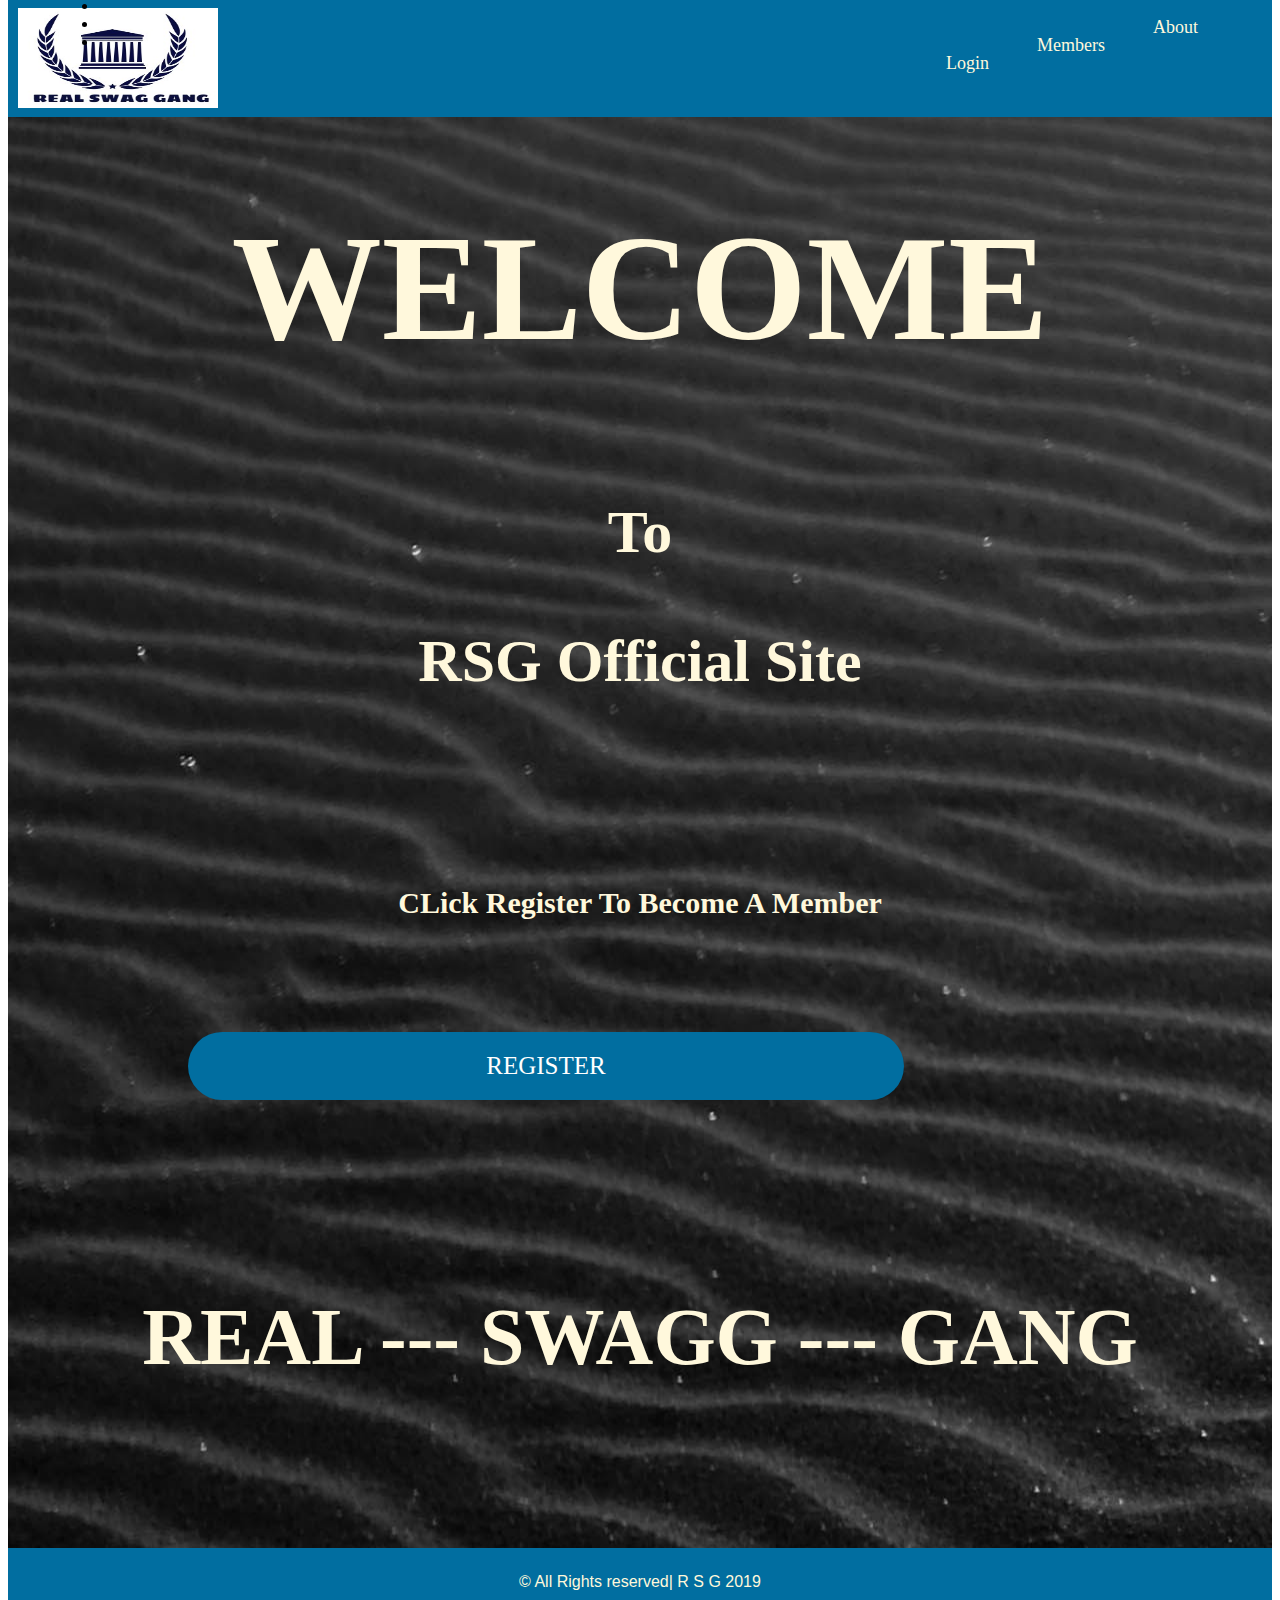
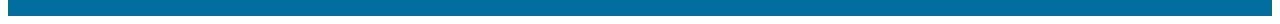
<file: index.html>
<!DOCTYPE html>
<html lang="en">
<head>
    <meta charset="UTF-8">
    <meta content="width=device-width, initial-scale=1.0">
    <meta http-equiv="X-UA-Compatible" content="ie=edge">
    <link href="style.css" type="text/css" rel="stylesheet">
    <title>Real | Swagg | Gang</title>
</head>
<body>
    <main>
        <header>
            <h1><img src="logo.jpg" width="200px" height="100px"></h1>
            <nav>
                <ul>
                    <li><a href="about.html">About</a></li>
                    
                    <li><a href="members.html">Members</a></li>
                    
                    <li><a href="login.html">Login</a></li>
                </ul>
                
            </nav>
        </header>
        <article>
            <section class="head">
                <h2 class="main">WELCOME</h1>
                    
                    
                    <h3>To<br></h3>
                    
                    
                <h3>RSG Official Site</h2>
                    <br>
                    <br>
                    <br>
                    <br>
                    <br>
                    
            </section>
            <section class="reg">
                <h4>CLick Register To Become A Member</h4>
                <br>
                <br>
                <br>
                <br>
                
           
                    <a href="register.html" class="button">REGISTER</a>
                    <br>
                    <br>
                    <br>
                    <br>
                    <br>
                    <br>
                    <br>
                    <br>
                    
            </section>
        </article>
            <h2>REAL    ---     SWAGG   ---     GANG</h2>
            <br>
            <br>
            <br>
            <br>
            <p></p>
            <p></p>
            
           
            
    </main>
    <footer>
        &copy; All Rights reserved| R S G 2019
    </footer>
    
</body>
</html>
</file>
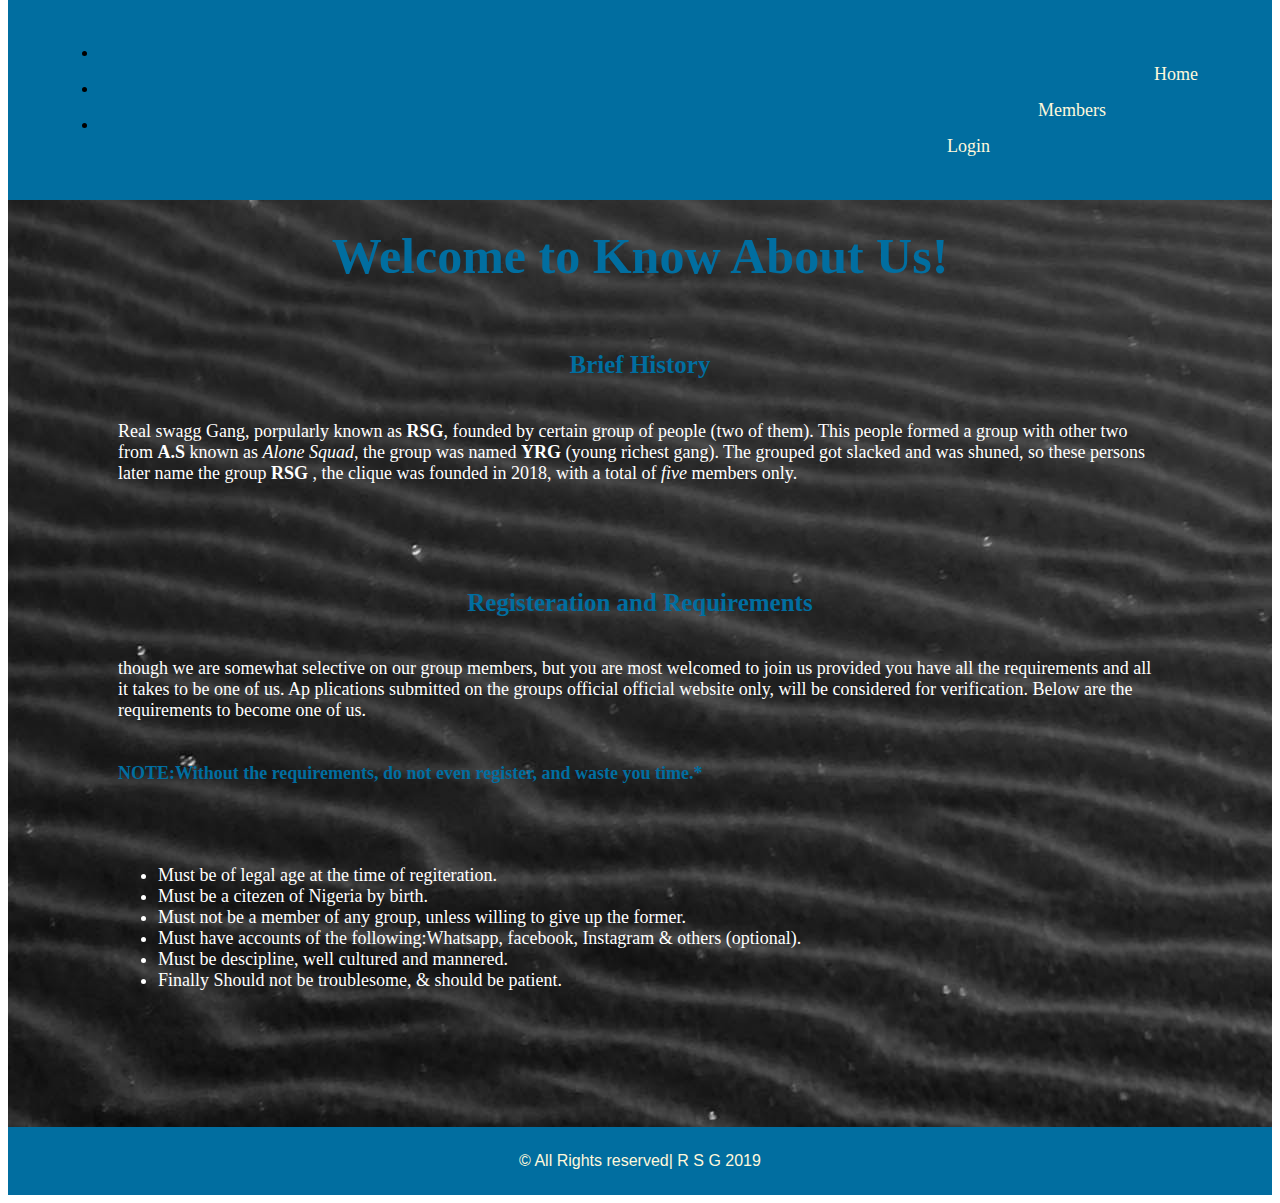
<file: about.html>
<!DOCTYPE html>
<html lang="en">
<head>
    <meta charset="UTF-8">
    <meta content="width=device-width, initial-scale=1.0">
    <meta http-equiv="X-UA-Compatible" content="ie=edge">
    <link href="style.css" type="text/css" rel="stylesheet">
    <title>Real | Swagg | Gang</title>
</head>
<body>
    <main>
        <header>
            <nav>
                <ul>
                    <li><a href="home.html">Home</a></li>
                    <br>
                    <li><a href="members.html">Members</a></li>
                    <br>
                    <li><a href="login.html">Login</a></li>
                </ul>
            </nav>
        </header>
        <section class="abt">
            <h4 class="about">Welcome to Know About Us!</h4>
            <h5 class="h5">Brief History</h5>
            <p>
                Real swagg Gang, porpularly known as <strong>RSG</strong>, founded by certain 
                group of people (two of them). This people formed a group with other two from 
                <strong>A.S</strong> known as <em>Alone Squad</em>, the group was named <strong>YRG</strong>
                 (young richest gang). The grouped got slacked and was shuned, so these persons 
                later name the group <strong>RSG</strong> , the clique was founded in 2018, with
                a total of <em>five</em> members only.
                <br>
                <br>
                <br>
                <br>
            </p>
            <h5 class="h5">Registeration and Requirements</h5>
            <p id="pabt">
                though we are somewhat selective on our group members, but you are most welcomed to
                join us provided you have all the requirements and all it takes to be one of us. Ap
                plications submitted on the groups official official website only, will be considered
                for verification. Below are the requirements to become one of us.<br> <br>
                <br>
                <strong class="note">NOTE:Without the requirements, do not even register, and waste you time.*</strong>
                <br>
                <br>
                <br>
                <br>
                <ul>
                    <li>Must be of legal age at the time of regiteration.</li>
                    <li>Must be a citezen of Nigeria by birth.</li>
                    <li>Must not be a member of any group, unless willing to give up the former.</li>
                    <li>Must have accounts of the following:Whatsapp, facebook, Instagram & others 
                        (optional).
                    </li>
                    <li>Must be descipline, well cultured and mannered.</li>
                    <li>Finally Should not be troublesome, & should be patient.</li>
                </ul>
            </p>
        </section>
            <br>
            <br>
            <br>
            <br>
            <br>
            <br>

        </main>
        <footer>
                &copy; All Rights reserved| R S G 2019
            </footer>
            
        </body>
        </html>
</file>
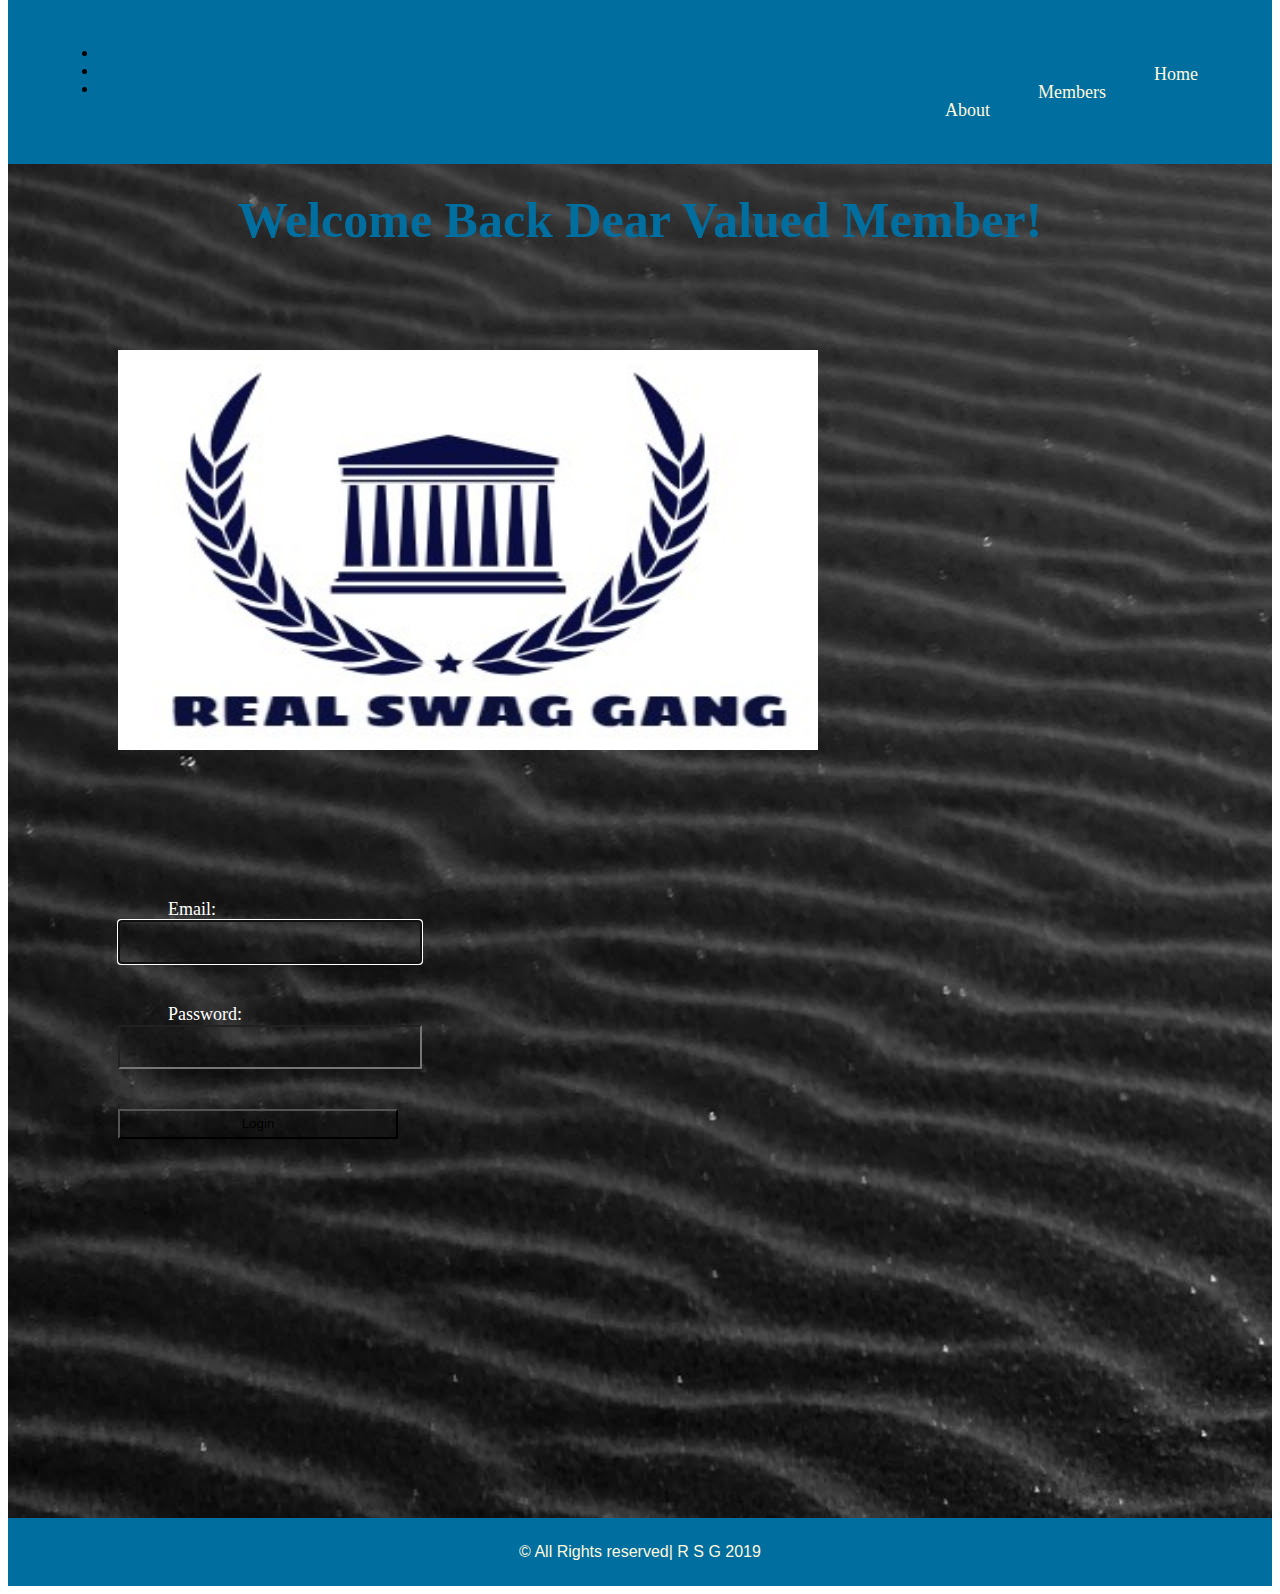
<file: login.html>
<!DOCTYPE html>
<html lang="en">
<head>
    <meta charset="UTF-8">
    <meta content="width=device-width, initial-scale=1.0">
    <meta http-equiv="X-UA-Compatible" content="ie=edge">
    <link href="style.css" type="text/css" rel="stylesheet">
    <title>Real | Swagg | Gang</title>
</head>
<body>
    <main>
        <header>
            <nav>
                <ul>
                    <li><a href="home.html">Home</a></li>
                    
                    <li><a href="members.html">Members</a></li>
                    
                    <li><a href="about.html">About</a></li>
                </ul>
        
            </nav>
        </header>
        <article>
            <section class="loginsec">
                            <h4 class="login"> Welcome Back Dear Valued Member!</h4>
                            <br>
                            <br>
                            <br>
                        <p>
                            <img src="logo.jpg" width="700" height="400">
                        </p>
                            <br>
                            <br>
                            <br>
                            <br>
                            <br>
                            <br>
                            <form action="#" method="get" id="form">
                              <label for="mail" id="label">Email:</label>
                              <br>
                              <input type="email" name="emai" id="mail" required autofocus>
                              <br>
                              <br>
                              <br>
                              <br>
                              
                              <label for="pw" id="label">Password:</label>
                              <br>
                              
                              <input type="password" id="pw" name="password" required>
                              <br>
                              <br>
                              <br>
                              <br>
                              <input type="submit" value="Login" id="bt">
                            </form>
                            <br>
                            <br>
                            <br>
                            <br>
                            <br>
                            <br>
                            <br>
                            <br>
                            <br>
                            <br>
                            <br>
                            <br>
                            <br>
                            <br>
                            <br>
                            <br>
                            <br>
                            <br>
                            <br>
            </section>

        </article>
        </main>
        <footer>
                &copy; All Rights reserved| R S G 2019
            </footer>
            
        </body>
        </html>
</file>
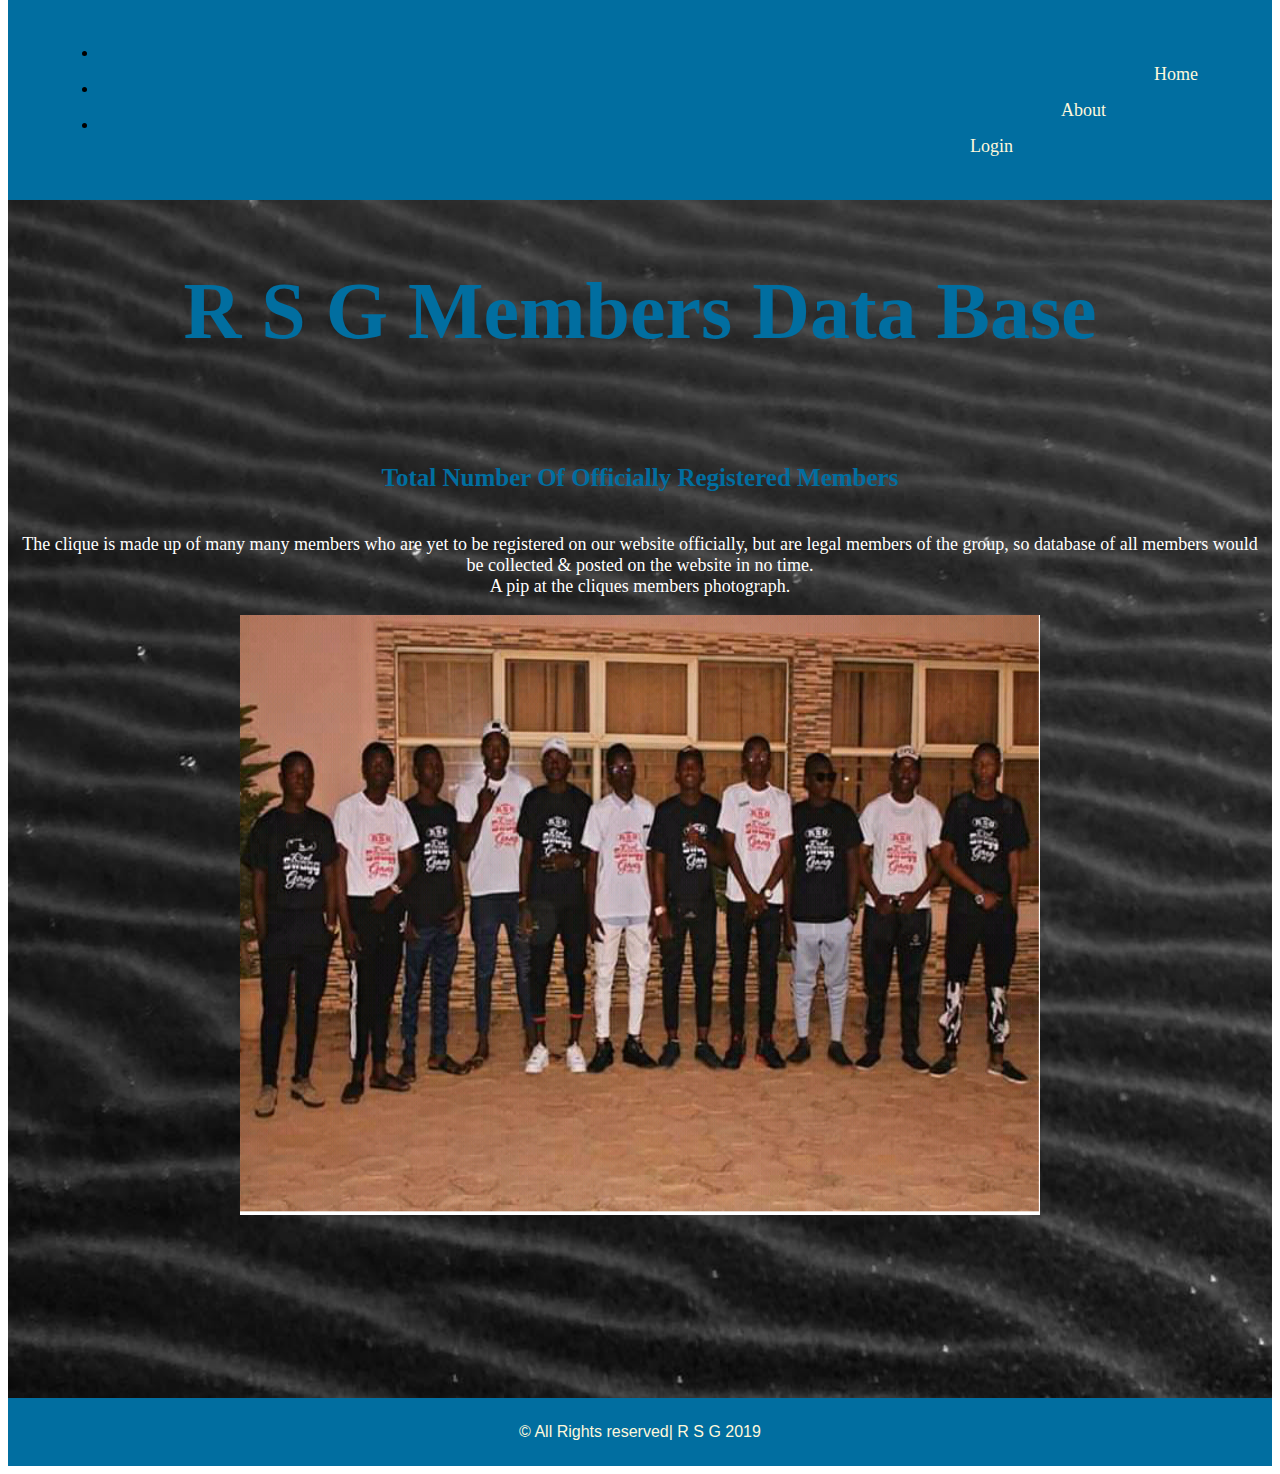
<file: members.html>
<!DOCTYPE html>
<html lang="en">
<head>
    <meta charset="UTF-8">
    <meta content="width=device-width, initial-scale=1.0">
    <meta http-equiv="X-UA-Compatible" content="ie=edge">
    <link href="style.css" type="text/css" rel="stylesheet">
    <title>Real | Swagg | Gang</title>
</head>
<body>
    <main>
        <header>
            <nav>
                <ul>
                    <li><a href="home.html">Home</a></li>
                    <br>
                    <li><a href="about.html">About</a></li>
                    <br>
                    <li><a href="login.html">Login</a></li>
                </ul>
            </nav>
        </header>
        <section class="mem">
            <h4 class="members">R S G Members Data Base</h4>
            <h5 class="h5">Total Number Of Officially Registered Members</h5>
            <p>The clique is made up of many many members who are yet to be registered
               on our website officially, but are legal members of the group, so database
               of all members would be collected & posted on the website in no time.<br>
               A pip at the cliques members photograph. 
            </p>
            <img src="memspic.png" width="800" height="600" alt="RSG members GROUP pic?" >
            <br>
            <br>
            <br>
            <br>
            <br>
            <br>
            <br>
            <br>
            <br>
        </section>
        </main>
        <footer>
                &copy; All Rights reserved| R S G 2019
            </footer>
            
        </body>
        </html>
</file>
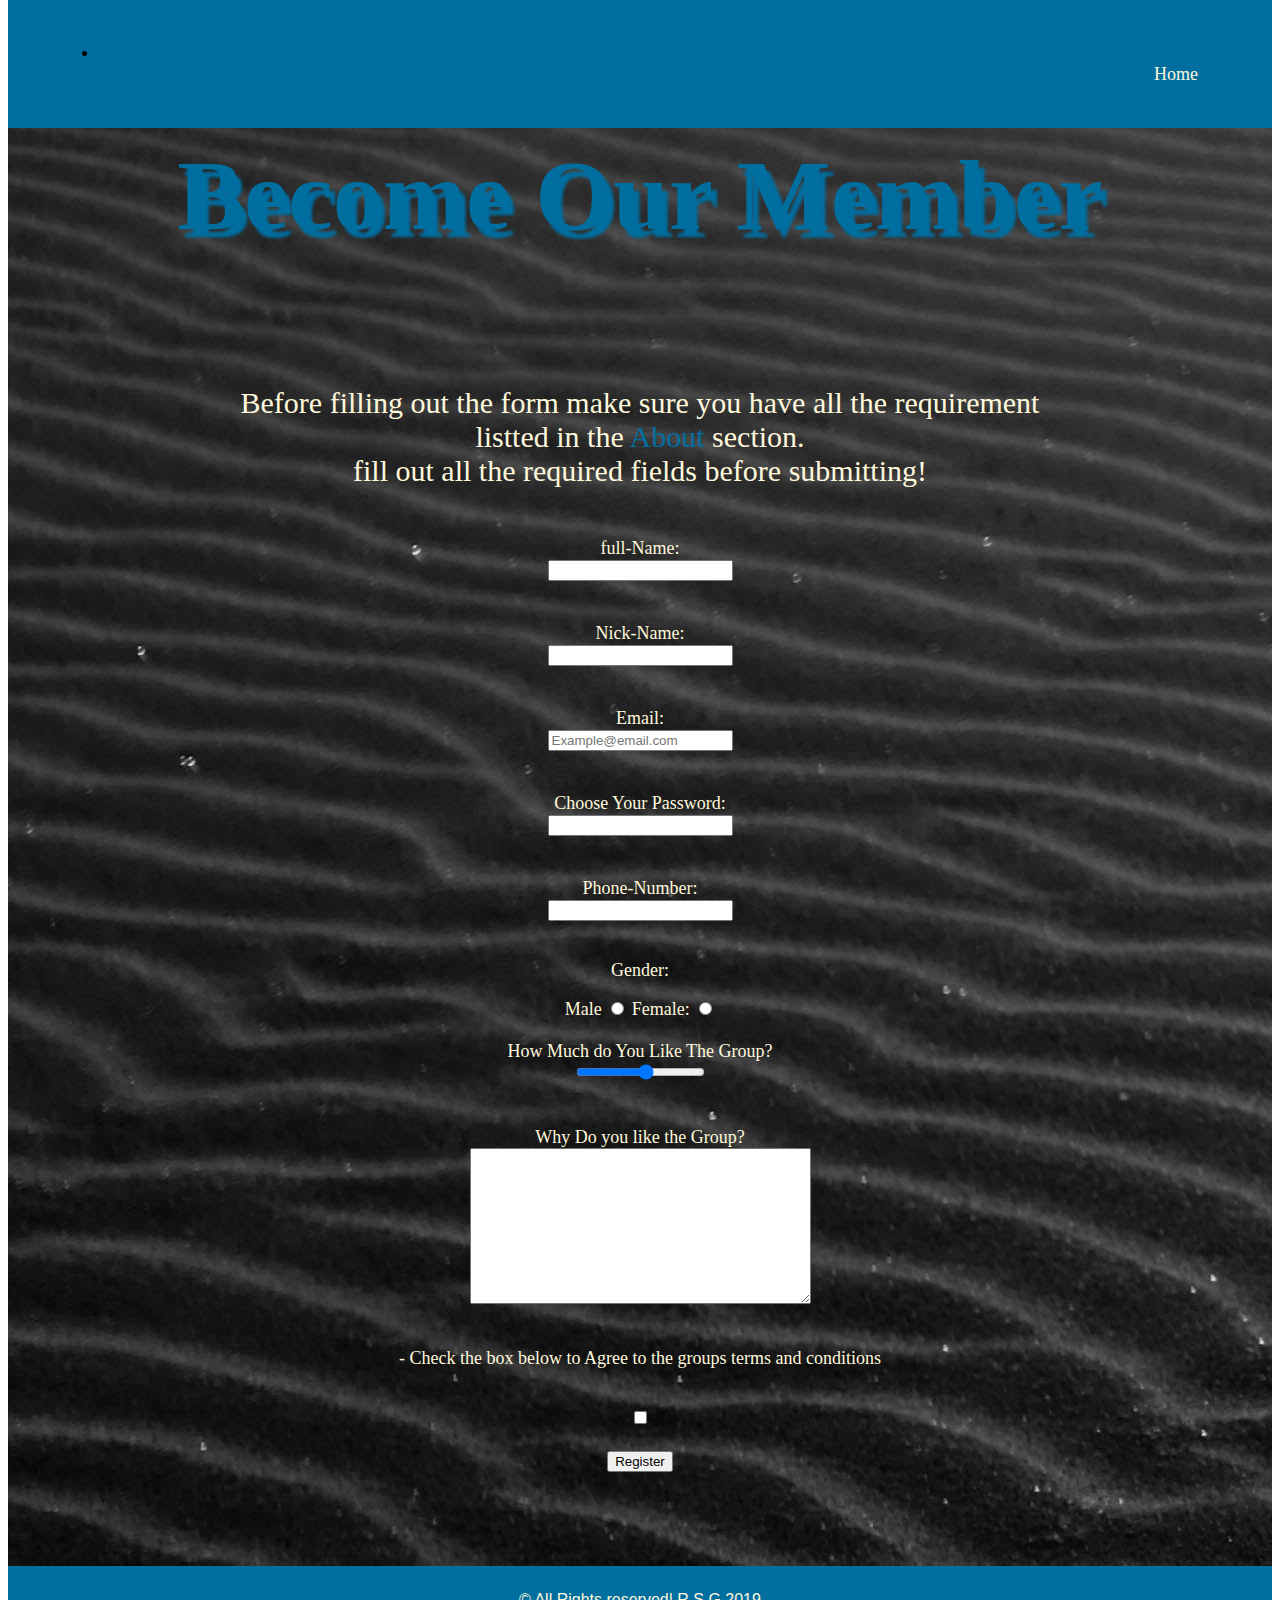
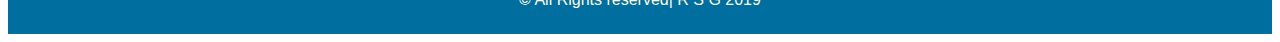
<file: register.html>
<!DOCTYPE html>
<html lang="en">
<head>
    <meta charset="UTF-8">
    <meta name="viewport" content="width=device-width, initial-scale=1.0">
    <meta http-equiv="X-UA-Compatible" content="ie=edge">
    <link href="style.css" type="text/css" rel="stylesheet">
    <title>Real | Swagg | Gang</title>
</head>
<body>
    <main>
        <header>
            <nav class="navreg">
                <ul>
                    <li><a href="home.html">Home</a></li>
                   
                </ul>
            </nav>
        </header>

            <section class="registeration">
                <h4 class="register">Become Our Member</h4>
                <p class="comment">Before filling out the form make sure you have all the requirement<br>
                listted in the <a href="about.html">About</a> section.<br>
            fill out all the required fields before submitting!</p>
                <form action="#" method="get" >
                    <label for="name">full-Name:</label>
                    <br>
                    <input type="text" id="name" name="fullname" required>
                    <br>
                    <br>
                    <br>
                    
                    
                    <label for="nick">Nick-Name:</label>
                    <br>
                    <input type="text" id="nick" name="nickname" required>
                    <br>
                    <br>
                    <br>
                    
                    <label for="mail">Email:</label>
                    <br>
                    <input type="email" id="mail" required placeholder="Example@email.com">
                    <br>
                    <br>
                    <br>
                    
                    <label for="pw">Choose Your Password:</label>
                    <br>
                    <input type="password" id="pw" name="password" required>
                    <br>
                    <br>
                    <br>
                    
                    <label for="phone">Phone-Number:</label>
                    <br>
                    <input type="number" minlength="11" maxlength="14" required>
                    <br>
                    <br>
                    <p>Gender:</p>
                    <label for="male">Male</label>
                    <input type="radio" id="male" name="gender" required>
                    
                    <label for="female">Female:</label>
                    <input type="radio" id="female" name="gender">
                    <br>
                    <br>
                    <Label for="like">How Much do You Like The Group?</Label>
                    <br>
                    <input type="range" id="like" min="1" max="10" required>
                    <br>
                    <br>
                    <br>
                    <label for="comment">Why Do you like the Group?</label>
                    <br>
                    <textarea rows="10" cols="40" minlength="20" maxlength="150" required id="comment"></textarea>
                    <br>
                    <br>
                    
                    
                    <p>- Check the box below to Agree to the groups terms and conditions</p>
                    <br>
                    <input type="checkbox" required>
                    <br>
                    <br>
                    
                    
                    <input type="submit" value="Register" class="submit" id="bt">
                    <br>
                    <br>
                    <br>
                    <br> 
                    <br>
                </form>
            </section>
    </main>
        <footer>
                &copy; All Rights reserved| R S G 2019
            </footer>
            
        </body>
        </html>
</file>
<file: style.css>
.button { /*home register button*/
    background-color: #016ea0;
    border: 5px;
    border-radius: 100px;
    width: 650px;
    color: white;
    padding: 20px 33px;
    text-align: center;
    text-decoration: cornsilk;
    display: inline-block;
    font-size: 25px;
    margin-left: 70px;
    margin-right: 60px;
    cursor: pointer;
    }
    /*the top home navigation list*/
    nav{
        background-color: #016ea0;
        margin-left: -10px;
        margin-right: -10px;
        margin-top: -40px;
        margin-bottom: -40px;
        padding: 50px;
    }
    /*home logo rsg*/
    h1{
        margin-top: -10px;
        margin-bottom:-185px
        
    }
    /*footer for all pages*/
    footer{
        background-color: #016ea0;
        color: cornsilk;
        font-family: sans-serif;
        font-size: 16px;
        padding: 25px 5px;
        text-align:center;
    }
    /* home article  selector*/
    article{
        margin-left: 100px;
        margin-right: 100px;
        justify-content: center;
    }
    /* the hole body of the pages all of them*/
    main{
        background-image: url("bg.jpg");
        border: 10px;
        padding:10px;
    }
    /* the welcome text h2*/
    .main{
        font-family: Georgia, 'Times New Roman', Times, serif;
        font-size: 150px;
        color: cornsilk;
        text-align: center;
        scroll-margin-left: -80px;
    }
    /* all h2 elements*/
    h2{
        font-family: Georgia, 'Times New Roman', Times, serif;
        font-size: 80px;
        color: cornsilk;
        text-align: center;
    }
    /* all h3 elements */
    h3{
        font-family: Georgia, 'Times New Roman', Times, serif;
        color: cornsilk;
        font-size: 60px;
        text-align: center;
    }
    /* h4 elements*/
    h4{
        font-family: Georgia, 'Times New Roman', Times, serif;
        color: cornsilk;
        font-size: 30px;
        text-align: center;
    }
    /* top navigation list */
    li a{
        color:cornsilk;
        text-decoration: none;
        overflow: hidden;
        padding: 20px 24px;
        float: right;
        font-size: 18px;
        border:3px bold cornsilk;
        
    }
    /* the paragraph element on the registeration page*/
    .registeration{
        text-align: center;
        color: cornsilk;
        font-family: Georgia, 'Times New Roman', Times, serif;
        font-size: 18px;
    }
    /* the header text (become our member) on registeration page */
    .register{
        font-family: Georgia, 'Times New Roman', Times, serif;
        font-weight: bold;
        font-size: 100px;
        margin-top: 50px;
        text-align: center;
        text-shadow: 6px 8px 3px;
        color: #016ea0;
    }
    /* the paragraph element on the registeration page*/
    .comment{
        text-align: center;
        font-size: 30px;
        margin-bottom: 50px;
    }
    /* the "about" link on the regiteration page */
    .comment a{
        color: #016ea0;
        text-decoration: #016ea0;
    }
    /*the section class="abt" of the about page*/
    .abt{
        justify-content: center;
        margin-left: 100px;
        margin-right: 100px;
        font-family: Georgia, 'Times New Roman', Times, serif;
        font-size: 18px;
        color: white;
        font-weight: normal;
    }
    /*the paragraph on the about page*/
    #pabt{
        word-wrap: normal;
    }
    /*the h4 with class="about" with the text (welcome to knw abt us) in about page*/
    .about{
        font-family: Georgia, 'Times New Roman', Times, serif;
        font-size: 50px;
        font-weight: bold;
        color:#016ea0;
        justify-content: center;
    }
    /*all h5 elements on all pages*/
    .h5{
        font-family: Georgia, 'Times New Roman', Times, serif;
        color: #016ea0;
        font-size: 25px;
        text-align: center;
    }
    /*the section with class="loginsec" on the login page*/
    .loginsec{
        color: white;
        font-family: Georgia, 'Times New Roman', Times, serif;
        font-size: 18px;
    }
    /*the h4 text "welcome back dear valued customer" on the login page.*/
    .login{
        font-size: 50px;
        font-weight: bold;
        color: #016ea0;
        margin-bottom: 20px;
    }
    /*the form on the login page and the inputs of the form*/
    
    #form input{
        position: absolute;
        border: 5px bold rgb(4, 84, 138);
        padding: 5px 10px;
        width: 280px;
        height: 30px;
        background: none;
        
    }
    /*the label id for email on the login page*/
    #label{
        margin-left: 50px;
    }
    /* the whole section of the members page with the class mem*/
    .mem{
        text-align: center;
        font-family: Georgia, 'Times New Roman', Times, serif;
        color: white;
        font-size: 18px;
    }
    /*the h4 with the text "RSG members data base" on the members page*/
    .members{
        font-family: Georgia, 'Times New Roman', Times, serif;
        font-size: 80px;
        color: #016ea0;
    }
   /*the note warning on the about page*/
   .note{
       color: #016ea0;
   }
</file>
